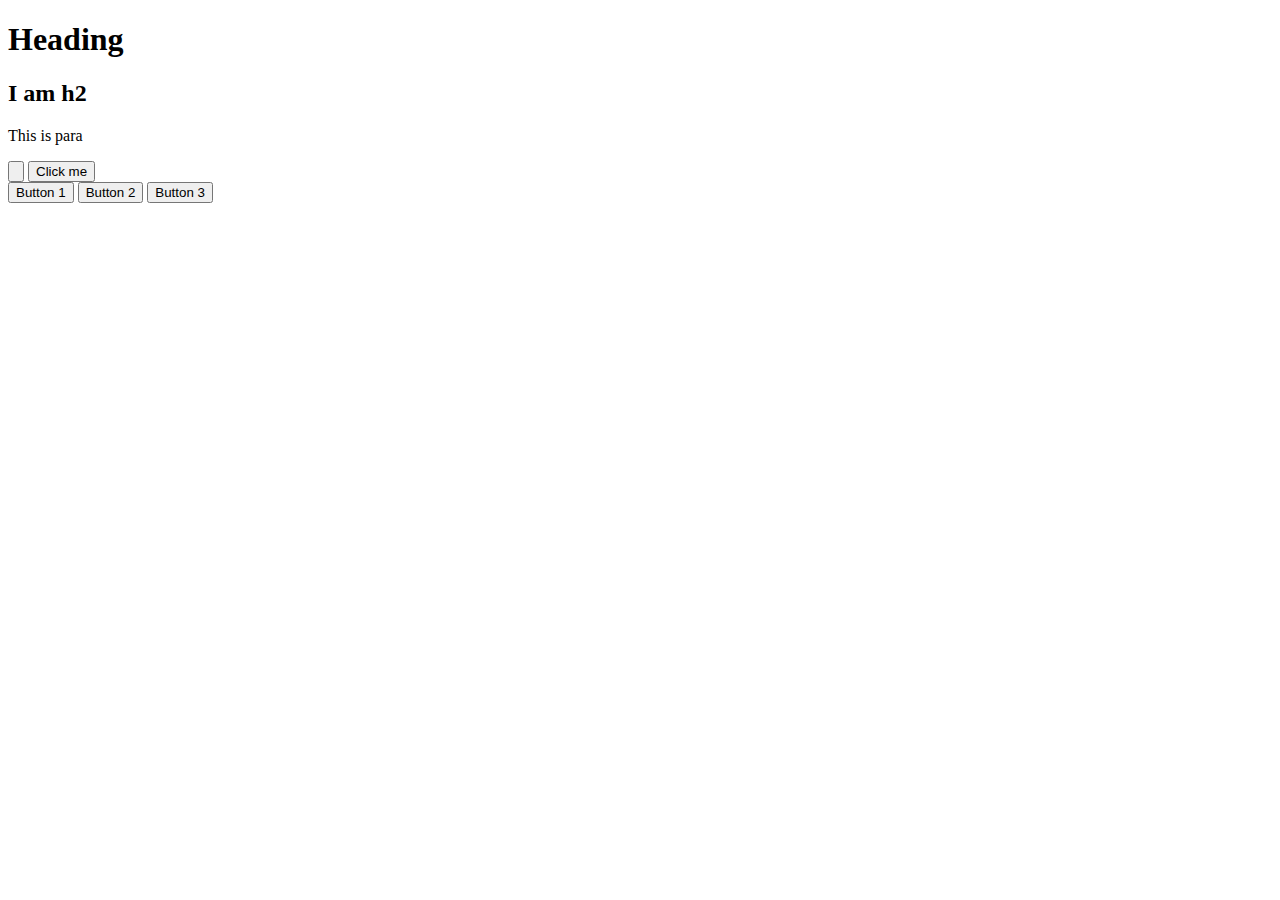
<file: index.html>
<!DOCTYPE html>
<html lang="en">
<head>
    <meta charset="UTF-8">
    <meta name="viewport" content="width=device-width, initial-scale=1.0">
    <link rel="stylesheet" href="style.css">
    <!-- <script type="module" defer src="index.js"></script> -->
    <!-- <script type="module" defer src="part2.js"></script> -->
    <script src="DOM.js" defer></script>
    <title>Document</title>
</head>
<body>
    <div class="main">
        <h1 class="heading"> Heading </h1>
        <h2>I am h2</h2>
    </div>
    <div class="second">
        <p id="para">This is para</p>
    </div>
    <input type="button" name="Click on me" id="btn btn-1"> 
    <button id="btn">Click me</button>
    <section>
  <button class="btn">Button 1</button>
  <button class="btn">Button 2</button>
  <button class="btn">Button 3</button>
    </section>
</body>
</html>
</file>
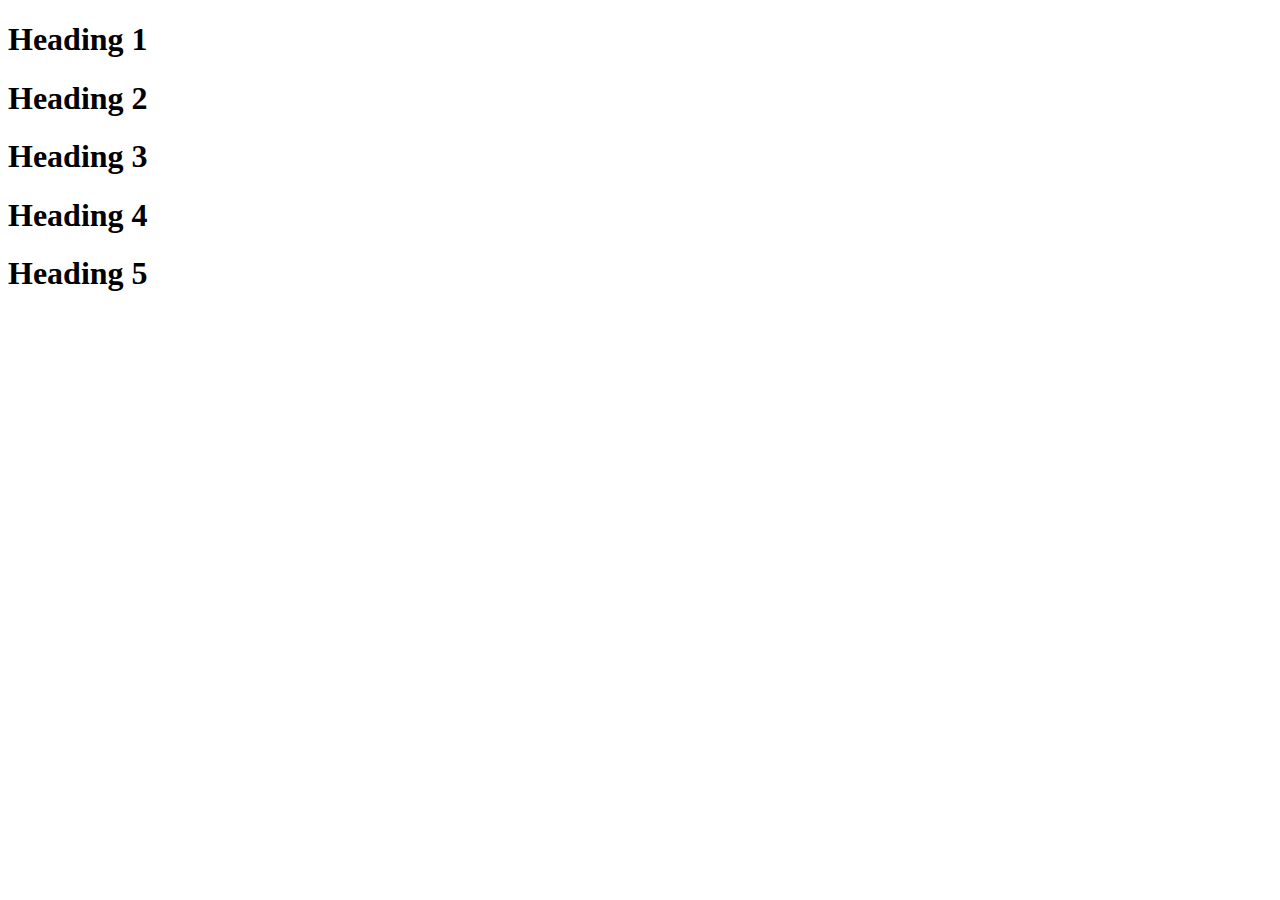
<file: index3.html>
<!DOCTYPE html>
<html lang="en">
<head>
    <meta charset="UTF-8">
    <meta name="viewport" content="width=device-width, initial-scale=1.0">
    <title>Async JS</title>
    <link rel="stylesheet" href="style.css">
    <script src="part3.js" defer></script>
</head>
<body>
    <h1 class="heading1">Heading 1</h1>
    <h1 class="heading2">Heading 2</h1>
    <h1 class="heading3">Heading 3</h1>
    <h1 class="heading4">Heading 4</h1>
    <h1 class="heading5">Heading 5</h1>
</body>
</html>
</file>
<file: style.css>
*{
    box-sizing: border-box;
}

/* .container{
    display: flex;
} */

.titel{
    width: 25%;
    height: 24vh;
    float: left;
    margin: 0.24rem;

}
</file>
